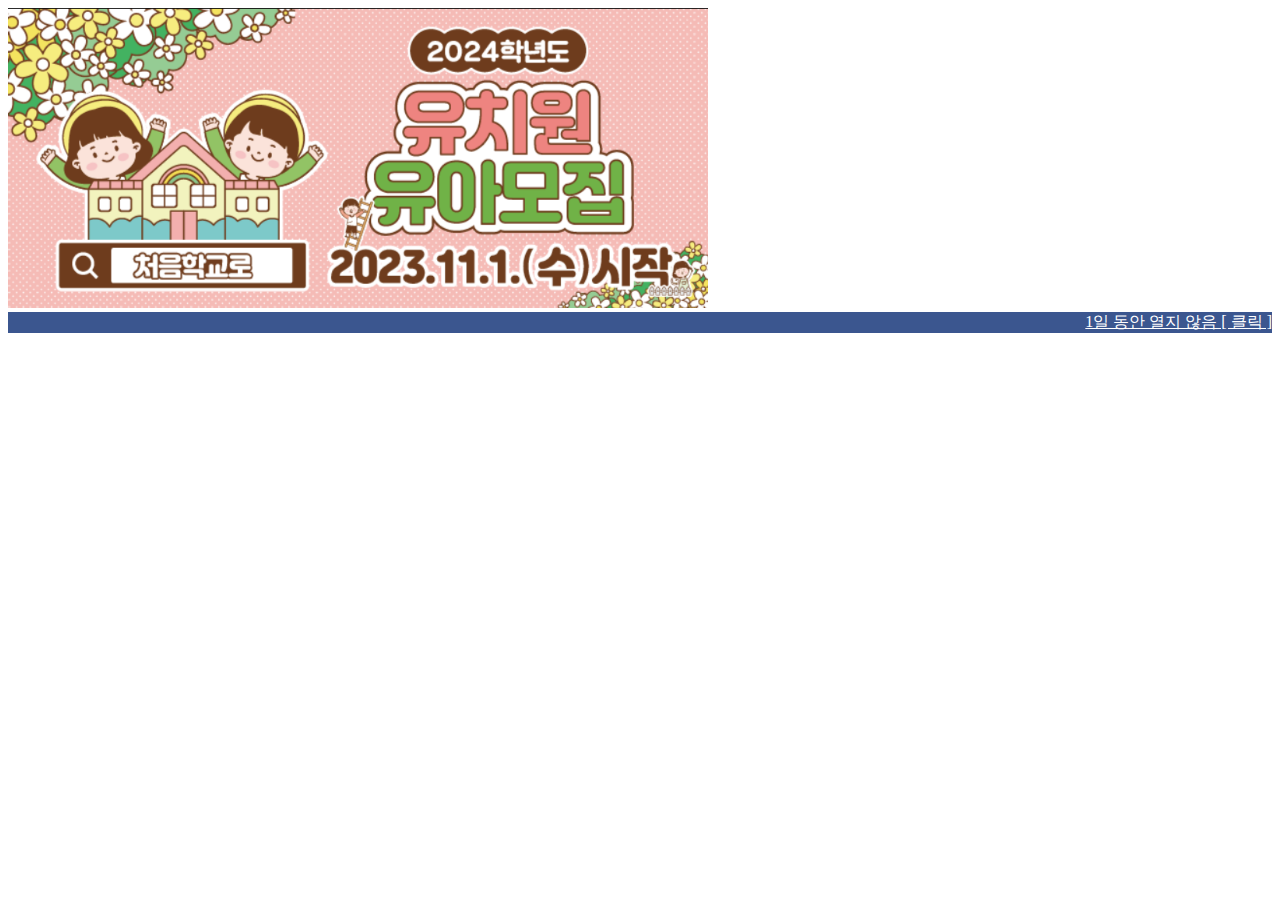
<file: school/Popup.html>
<!DOCTYPE html>
<html lang="en">
<head>
    <meta charset="UTF-8">
    <meta name="viewport" content="width=device-width, initial-scale=1.0">
    <title>새창열림</title>
    <link rel="stylesheet" href="./CSS/popup.css">
</head>
<body>
    <div class="full-popup">
        <div class="popup-image">
            <a href="https://www.go-firstschool.go.kr/PAMS_SS/selectHm10mGridList.do" target="_blank"><img src="./image/팝업창이미지.png" width="700px" height="300px"></a>
        </div>
        <div class="popup-close">
            <a href="javascript:" class="popupCookieSet" data-closepd="1" onclick="javascript:window.close()">1일 동안 열지 않음 [ 클릭 ] </a>
        </div>
    </div>
</body>
</html>
</file>
<file: school/CSS/popup.css>
.full-popup .popup-close {
    display : flex;
    justify-content: flex-end;
    background-color: #3b568f;
}

.full-popup .popup-close a {
    color : #fff;
}
</file>
